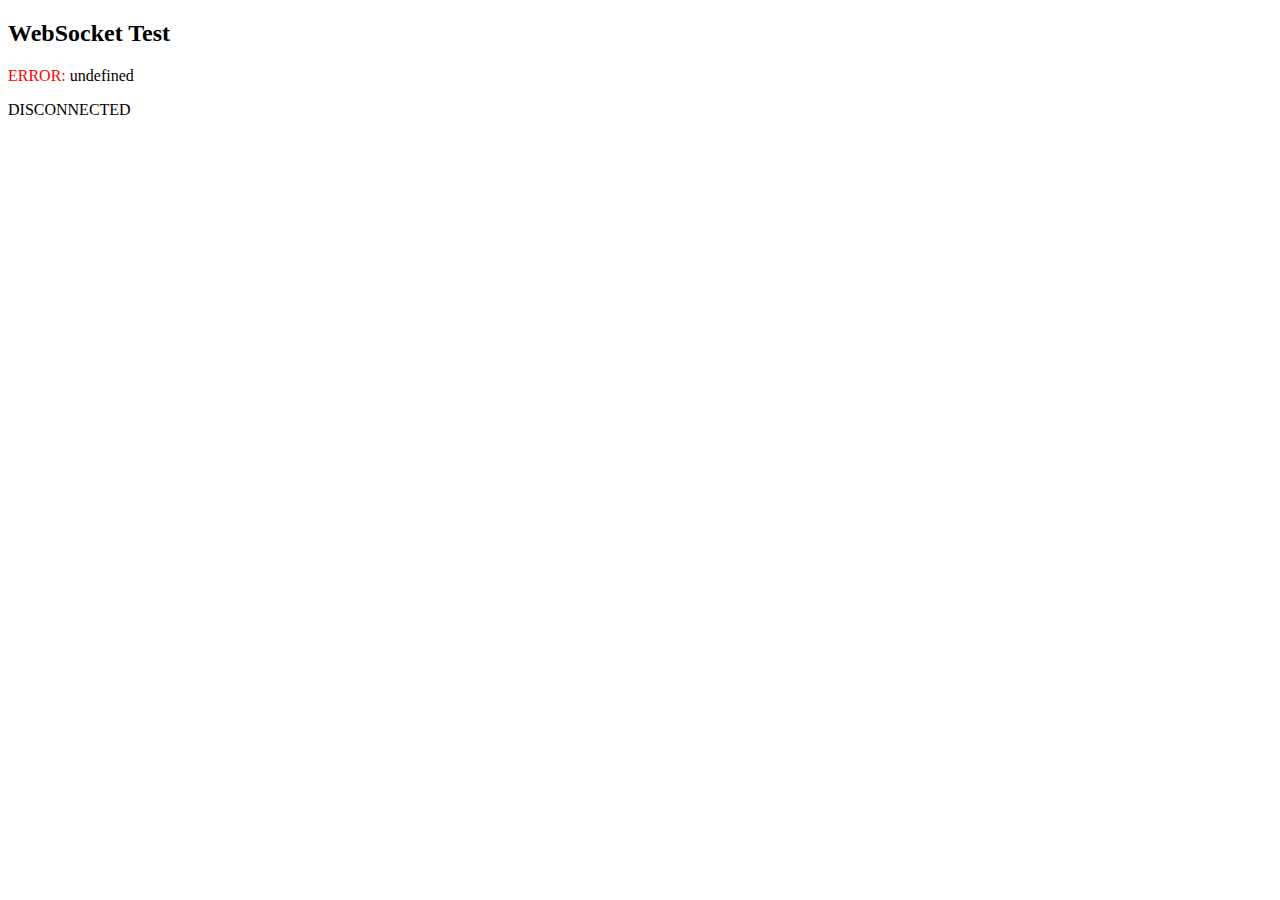
<file: chat_html.html>
<!DOCTYPE html>
  <meta charset="utf-8" />
  <title>WebSocket Test</title>
  <script language="javascript" type="text/javascript">

  var wsUri = "wss://echo.websocket.org/";
  var output;

  function init()
  {
    output = document.getElementById("output");
    testWebSocket();
  }

  function testWebSocket()
  {
    websocket = new WebSocket(wsUri);
    websocket.onopen = function(evt) { onOpen(evt) };
    websocket.onclose = function(evt) { onClose(evt) };
    websocket.onmessage = function(evt) { onMessage(evt) };
    websocket.onerror = function(evt) { onError(evt) };
  }

  function onOpen(evt)
  {
    writeToScreen("CONNECTED");
    doSend("WebSocket rocks");
  }

  function onClose(evt)
  {
    writeToScreen("DISCONNECTED");
  }

  function onMessage(evt)
  {
    writeToScreen('<span style="color: blue;">RESPONSE: ' + evt.data+'</span>');
    websocket.close();
  }

  function onError(evt)
  {
    writeToScreen('<span style="color: red;">ERROR:</span> ' + evt.data);
  }

  function doSend(message)
  {
    writeToScreen("SENT: " + message);
    websocket.send(message);
  }

  function writeToScreen(message)
  {
    var pre = document.createElement("p");
    pre.style.wordWrap = "break-word";
    pre.innerHTML = message;
    output.appendChild(pre);
  }

  window.addEventListener("load", init, false);

  </script>

  <h2>WebSocket Test</h2>

  <div id="output"></div>
</file>
